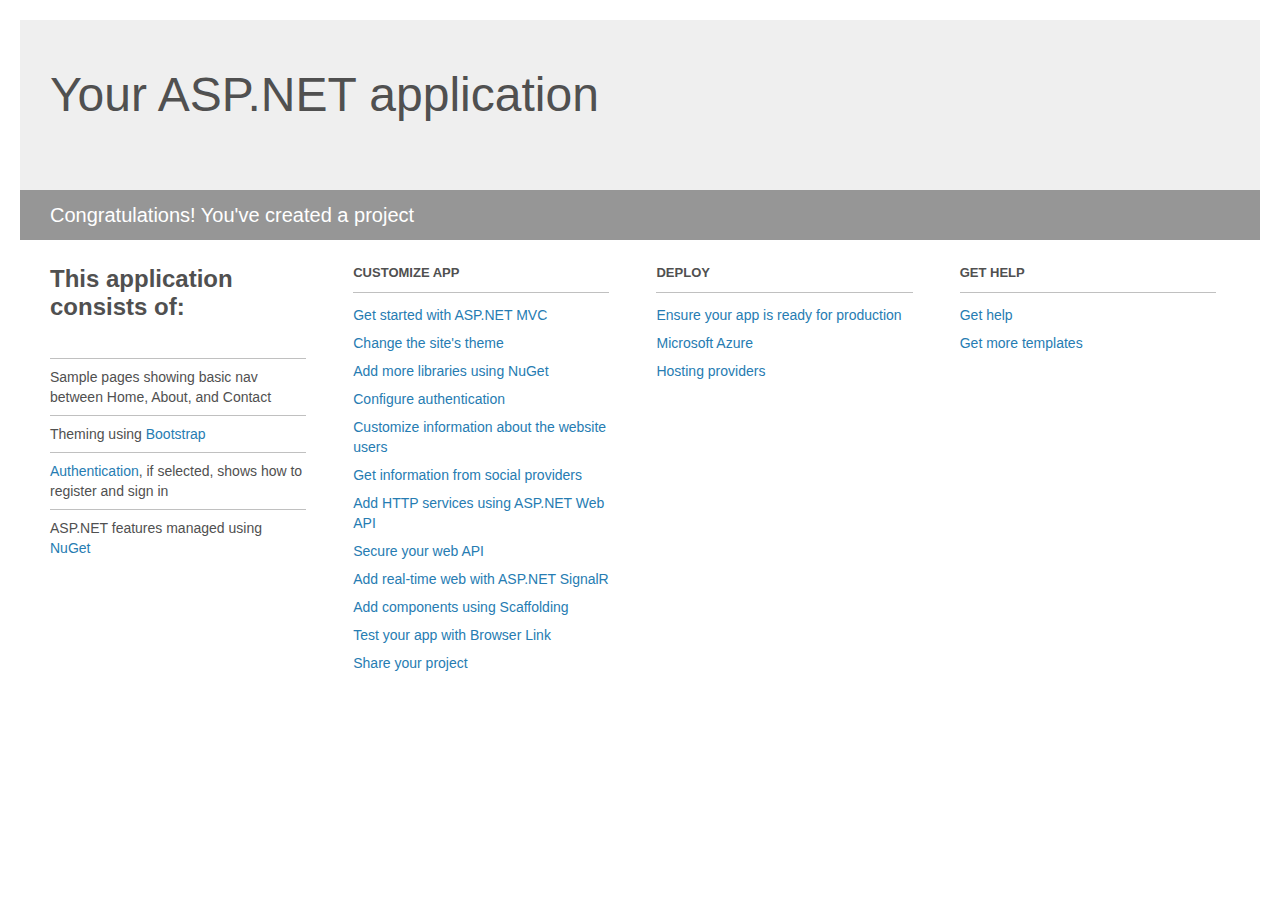
<file: ManachIt/Project_Readme.html>
﻿<!DOCTYPE html>
<html lang="en">
<head>
    <meta charset="utf-8" />
    <title>Your ASP.NET application</title>
    <style>
        body {
            background: #fff;
            color: #505050;
            font: 14px 'Segoe UI', tahoma, arial, helvetica, sans-serif;
            margin: 20px;
            padding: 0;
        }

        #header {
            background: #efefef;
            padding: 0;
        }

        h1 {
            font-size: 48px;
            font-weight: normal;
            margin: 0;
            padding: 0 30px;
            line-height: 150px;
        }

        p {
            font-size: 20px;
            color: #fff;
            background: #969696;
            padding: 0 30px;
            line-height: 50px;
        }

        #main {
            padding: 5px 30px;
        }

        .section {
            width: 21.7%;
            float: left;
            margin: 0 0 0 4%;
        }

            .section h2 {
                font-size: 13px;
                text-transform: uppercase;
                margin: 0;
                border-bottom: 1px solid silver;
                padding-bottom: 12px;
                margin-bottom: 8px;
            }

            .section.first {
                margin-left: 0;
            }

                .section.first h2 {
                    font-size: 24px;
                    text-transform: none;
                    margin-bottom: 25px;
                    border: none;
                }

                .section.first li {
                    border-top: 1px solid silver;
                    padding: 8px 0;
                }

            .section.last {
                margin-right: 0;
            }

        ul {
            list-style: none;
            padding: 0;
            margin: 0;
            line-height: 20px;
        }

        li {
            padding: 4px 0;
        }

        a {
            color: #267cb2;
            text-decoration: none;
        }

            a:hover {
                text-decoration: underline;
            }
    </style>
</head>
<body>

    <div id="header">
        <h1>Your ASP.NET application</h1>
        <p>Congratulations! You've created a project</p>
    </div>

    <div id="main">
        <div class="section first">
            <h2>This application consists of:</h2>
            <ul>
                <li>Sample pages showing basic nav between Home, About, and Contact</li>
                <li>Theming using <a href="http://go.microsoft.com/fwlink/?LinkID=615519">Bootstrap</a></li>
                <li><a href="http://go.microsoft.com/fwlink/?LinkID=615520">Authentication</a>, if selected, shows how to register and sign in</li>
                <li>ASP.NET features managed using <a href="http://go.microsoft.com/fwlink/?LinkID=320756">NuGet</a></li>
            </ul>
        </div>

        <div class="section">
            <h2>Customize app</h2>
            <ul>
                <li><a href="http://go.microsoft.com/fwlink/?LinkID=615541">Get started with ASP.NET MVC</a></li>
                <li><a href="http://go.microsoft.com/fwlink/?LinkID=615523">Change the site's theme</a></li>
                <li><a href="http://go.microsoft.com/fwlink/?LinkID=615524">Add more libraries using NuGet</a></li>
                <li><a href="http://go.microsoft.com/fwlink/?LinkID=615542">Configure authentication</a></li>
                <li><a href="http://go.microsoft.com/fwlink/?LinkID=615526">Customize information about the website users</a></li>
                <li><a href="http://go.microsoft.com/fwlink/?LinkID=615527">Get information from social providers</a></li>
                <li><a href="http://go.microsoft.com/fwlink/?LinkID=615528">Add HTTP services using ASP.NET Web API</a></li>
                <li><a href="http://go.microsoft.com/fwlink/?LinkID=615529">Secure your web API</a></li>
                <li><a href="http://go.microsoft.com/fwlink/?LinkID=615530">Add real-time web with ASP.NET SignalR</a></li>
                <li><a href="http://go.microsoft.com/fwlink/?LinkID=615531">Add components using Scaffolding</a></li>
                <li><a href="http://go.microsoft.com/fwlink/?LinkID=615532">Test your app with Browser Link</a></li>
                <li><a href="http://go.microsoft.com/fwlink/?LinkID=615533">Share your project</a></li>
            </ul>
        </div>

        <div class="section">
            <h2>Deploy</h2>
            <ul>
                <li><a href="http://go.microsoft.com/fwlink/?LinkID=615534">Ensure your app is ready for production</a></li>
                <li><a href="http://go.microsoft.com/fwlink/?LinkID=615535">Microsoft Azure</a></li>
                <li><a href="http://go.microsoft.com/fwlink/?LinkID=615536">Hosting providers</a></li>
            </ul>
        </div>

        <div class="section last">
            <h2>Get help</h2>
            <ul>
                <li><a href="http://go.microsoft.com/fwlink/?LinkID=615537">Get help</a></li>
                <li><a href="http://go.microsoft.com/fwlink/?LinkID=615538">Get more templates</a></li>
            </ul>
        </div>
    </div>

</body>
</html>
</file>
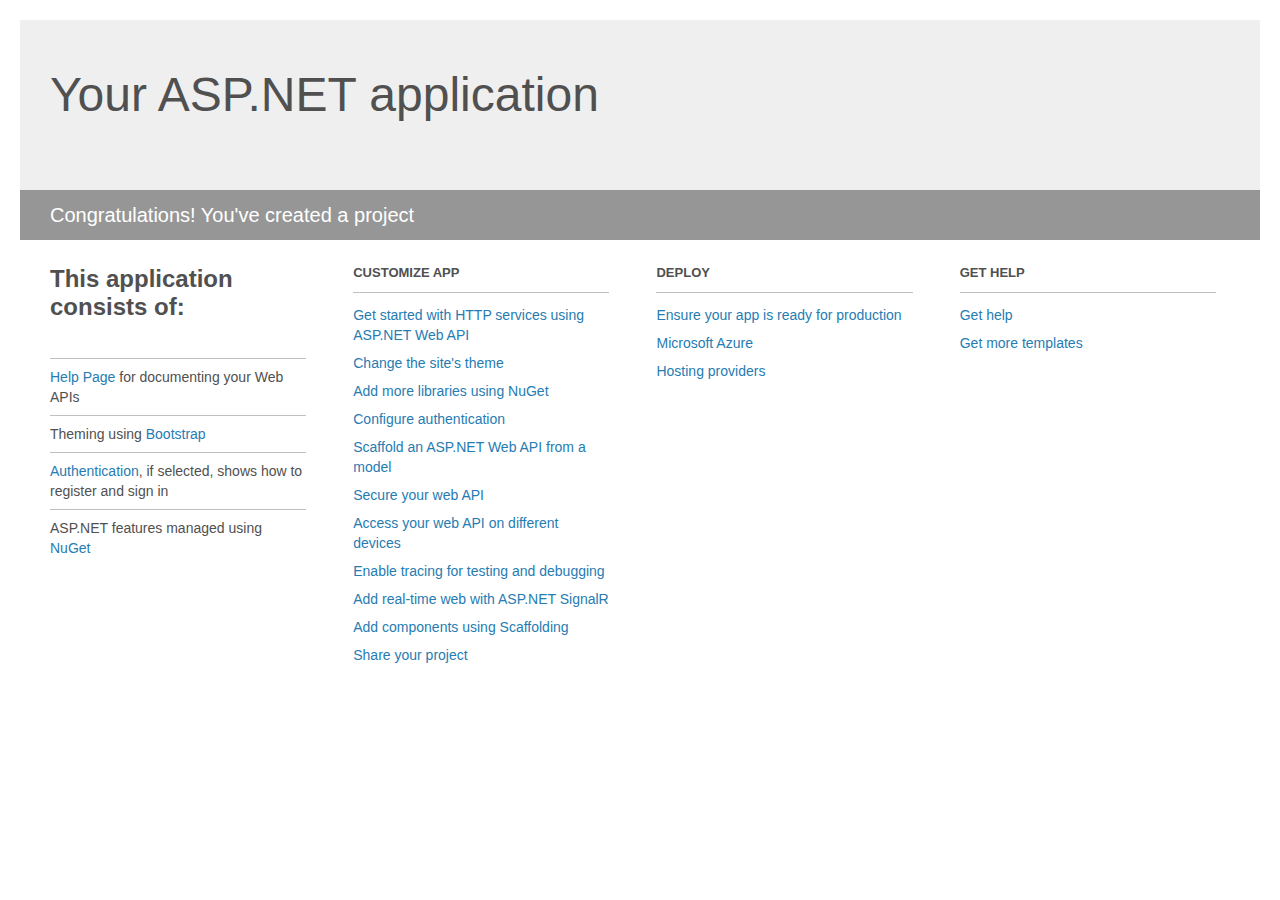
<file: ManachitWEBAPI/Project_Readme.html>
﻿<!DOCTYPE html>
<html lang="en">
<head>
    <meta charset="utf-8" />
    <title>Your ASP.NET application</title>
    <style>
        body {
            background: #fff;
            color: #505050;
            font: 14px 'Segoe UI', tahoma, arial, helvetica, sans-serif;
            margin: 20px;
            padding: 0;
        }

        #header {
            background: #efefef;
            padding: 0;
        }

        h1 {
            font-size: 48px;
            font-weight: normal;
            margin: 0;
            padding: 0 30px;
            line-height: 150px;
        }

        p {
            font-size: 20px;
            color: #fff;
            background: #969696;
            padding: 0 30px;
            line-height: 50px;
        }

        #main {
            padding: 5px 30px;
        }

        .section {
            width: 21.7%;
            float: left;
            margin: 0 0 0 4%;
        }

            .section h2 {
                font-size: 13px;
                text-transform: uppercase;
                margin: 0;
                border-bottom: 1px solid silver;
                padding-bottom: 12px;
                margin-bottom: 8px;
            }

            .section.first {
                margin-left: 0;
            }

                .section.first h2 {
                    font-size: 24px;
                    text-transform: none;
                    margin-bottom: 25px;
                    border: none;
                }

                .section.first li {
                    border-top: 1px solid silver;
                    padding: 8px 0;
                }

            .section.last {
                margin-right: 0;
            }

        ul {
            list-style: none;
            padding: 0;
            margin: 0;
            line-height: 20px;
        }

        li {
            padding: 4px 0;
        }

        a {
            color: #267cb2;
            text-decoration: none;
        }

            a:hover {
                text-decoration: underline;
            }
    </style>
</head>
<body>

    <div id="header">
        <h1>Your ASP.NET application</h1>
        <p>Congratulations! You've created a project</p>
    </div>

    <div id="main">
        <div class="section first">
            <h2>This application consists of:</h2>
            <ul>
                <li><a href="http://go.microsoft.com/fwlink/?LinkID=615543">Help Page</a> for documenting your Web APIs</li>
                <li>Theming using <a href="http://go.microsoft.com/fwlink/?LinkID=615519">Bootstrap</a></li>
                <li><a href="http://go.microsoft.com/fwlink/?LinkID=320957">Authentication</a>, if selected, shows how to register and sign in</li>
                <li>ASP.NET features managed using <a href="http://go.microsoft.com/fwlink/?LinkID=320958">NuGet</a></li>
            </ul>
        </div>

        <div class="section">
            <h2>Customize app</h2>
            <ul>
                <li><a href="http://go.microsoft.com/fwlink/?LinkID=320959">Get started with HTTP services using ASP.NET Web API</a></li>
                <li><a href="http://go.microsoft.com/fwlink/?LinkID=320960">Change the site's theme</a></li>
                <li><a href="http://go.microsoft.com/fwlink/?LinkID=320961">Add more libraries using NuGet</a></li>
                <li><a href="http://go.microsoft.com/fwlink/?LinkID=320962">Configure authentication</a></li>
                <li><a href="http://go.microsoft.com/fwlink/?LinkID=320963">Scaffold an ASP.NET Web API from a model</a></li>
                <li><a href="http://go.microsoft.com/fwlink/?LinkID=615545">Secure your web API</a></li>
                <li><a href="http://go.microsoft.com/fwlink/?LinkID=615544">Access your web API on different devices</a></li>
                <li><a href="http://go.microsoft.com/fwlink/?LinkID=615546">Enable tracing for testing and debugging</a></li>
                <li><a href="http://go.microsoft.com/fwlink/?LinkID=615530">Add real-time web with ASP.NET SignalR</a></li>
                <li><a href="http://go.microsoft.com/fwlink/?LinkID=615531">Add components using Scaffolding</a></li>
                <li><a href="http://go.microsoft.com/fwlink/?LinkID=615533">Share your project</a></li>
            </ul>
        </div>

        <div class="section">
            <h2>Deploy</h2>
            <ul>
                <li><a href="http://go.microsoft.com/fwlink/?LinkID=615534">Ensure your app is ready for production</a></li>
                <li><a href="http://go.microsoft.com/fwlink/?LinkID=615535">Microsoft Azure</a></li>
                <li><a href="http://go.microsoft.com/fwlink/?LinkID=615536">Hosting providers</a></li>
            </ul>
        </div>

        <div class="section last">
            <h2>Get help</h2>
            <ul>
                <li><a href="http://go.microsoft.com/fwlink/?LinkID=615537">Get help</a></li>
                <li><a href="http://go.microsoft.com/fwlink/?LinkID=615538">Get more templates</a></li>
            </ul>
        </div>
    </div>
</body>
</html>
</file>
